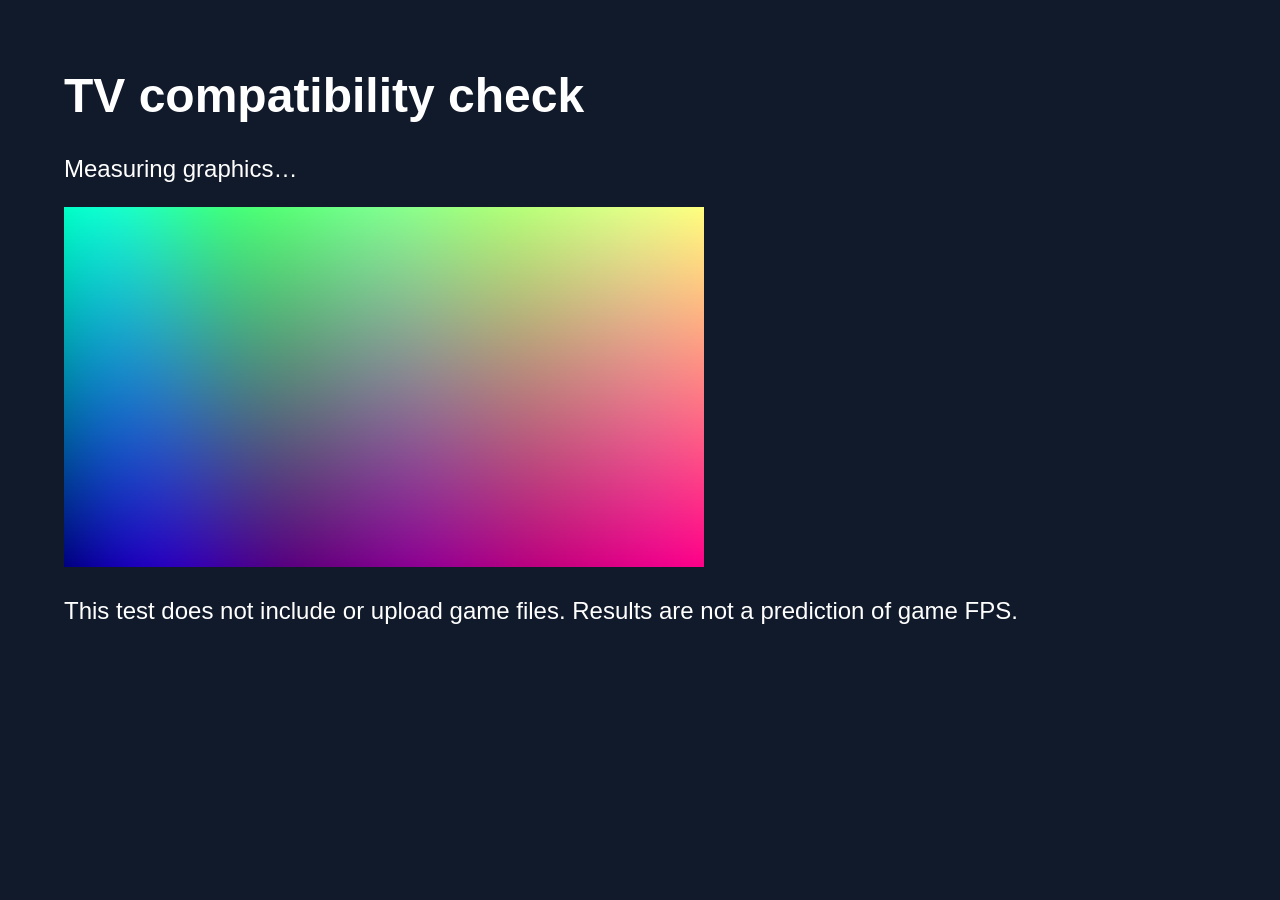
<file: benchmark/index.html>
<!doctype html>
<html><head><meta charset="utf-8"><meta name="viewport" content="width=device-width,initial-scale=1"><title>Kart64 TV Check</title><style>body{margin:0;background:#111a2b;color:#fff;font:24px sans-serif;padding:4vh 5vw}canvas{width:640px;height:360px;max-width:60vw;background:#000}pre{white-space:pre-wrap;font:18px monospace}</style></head>
<body><h1>TV compatibility check</h1><p id="status">Starting…</p><canvas id="canvas" width="640" height="360"></canvas><pre id="result"></pre><p>This test does not include or upload game files. Results are not a prediction of game FPS.</p><script src="benchmark.js"></script><script src="run.js"></script></body></html>
</file>
